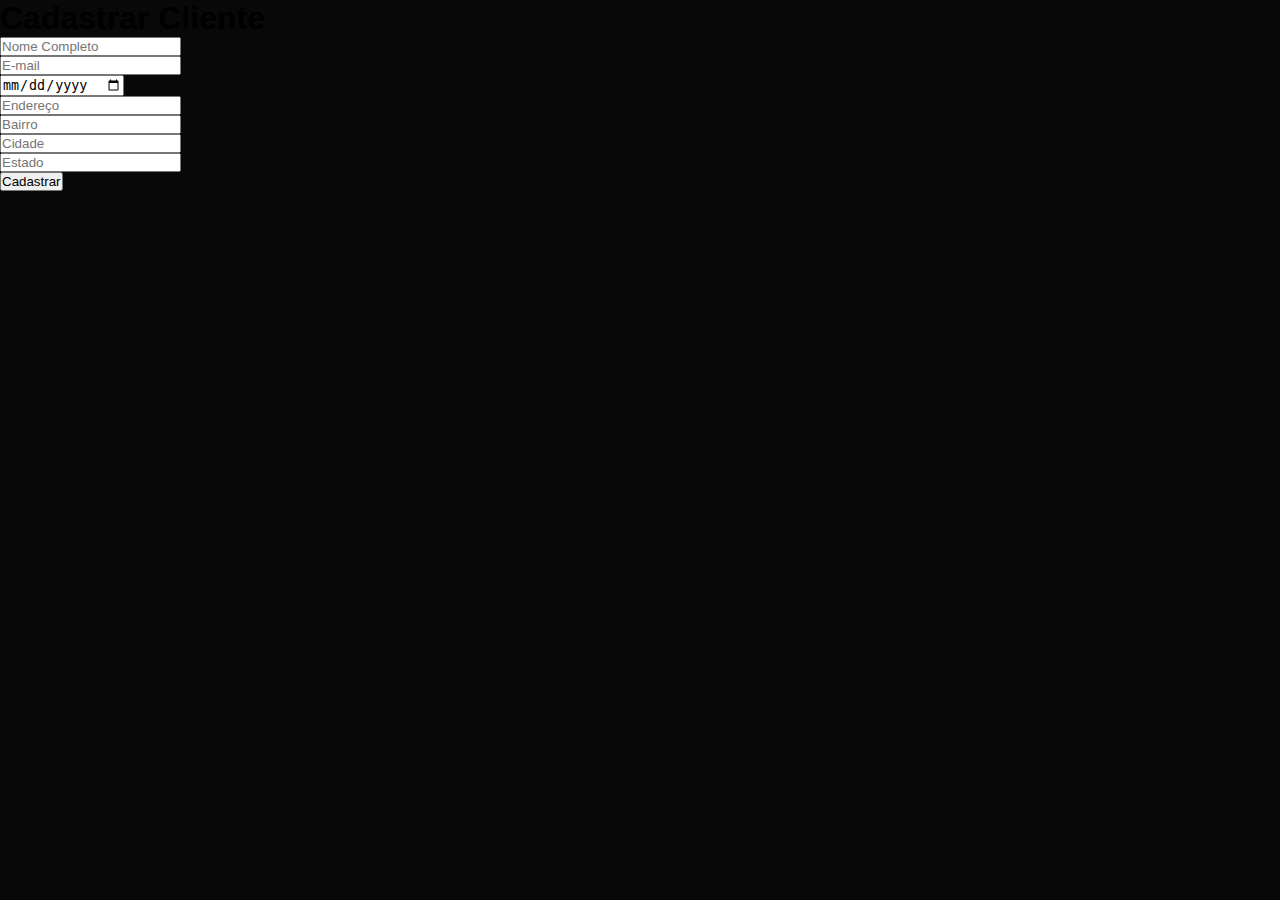
<file: cliente.html>
<!DOCTYPE html>
<html lang="en">
<head>
  <meta charset="UTF-8">
  <meta name="viewport" content="width=device-width, initial-scale=1.0">
  <title>System</title>
  <link  href="./CSS/global.css" rel="stylesheet">
  <link href="CSS/style.css" rel="stylesheet">

</head>
<body>
  <div class='container'>
    <div>

      <h1>Cadastrar Cliente</h1>
      
      <div class="idNomeCliente">
        <label id="nomeClienteLabel" for="idNomeCliente"></label>
        <input type="text" id="nomeCliente" placeholder="Nome Completo" required>
      </div>

      <div class="idEmailCliente">
        <label id="emailClienteLabel" for="idEmailCliente"></label>
        <input type="email" id="emailCliente" placeholder="E-mail" required>
      </div>

      <div class="idDataNascimentoCliente">
        <label id="dataNascimentoClienteLabel" for="idDataNascimentoCliente"></label>
        <input type="date" id="dataNascimentoCliente" placeholder="Data de Nascimento" required>
      </div>

      <div class="idEnderecoCliente">
        <label id="enderecoClienteLabel" for="idEnderecoCliente"></label>
        <input type="text" id="enderecoCliente" placeholder="Endereço" required>
      </div>

      <div class="idBairroCliente">
        <label id="bairroClienteLabel" for="idBairroCliente"></label>
        <input type="text" id="bairroCliente" placeholder="Bairro" required>
      </div>

      <div class="idCidadeCliente">
        <label id="cidadeClienteLabel" for="idCidadeCliente"></label>
        <input type="text" id="cidadeCliente" placeholder="Cidade" required>
      </div>
      
      <div class="idEstadoCliente">
        <label id="estadoClienteLabel" for="idEstadoCliente"></label>
        <input type="text" id="estadoCliente" placeholder="Estado" required>
      </div>

      <form action="login.html">
          <button type="submit" id="cadastrarClienteBotao">Cadastrar</button>
      </form>

    </div>
  </div>
</body>
</html>
</file>
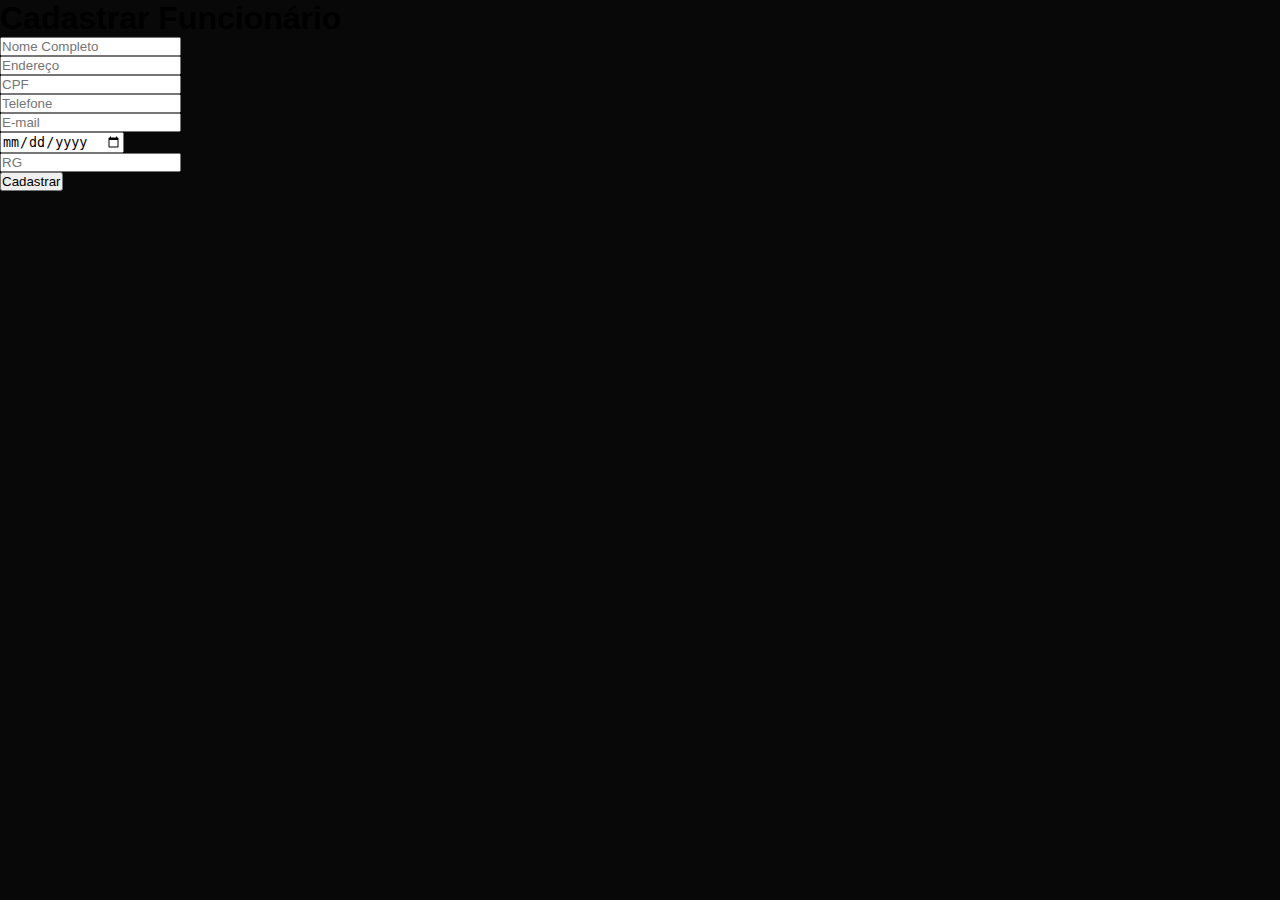
<file: funcionario.html>
<!DOCTYPE html>
<html lang="en">
<head>
  <meta charset="UTF-8">
  <meta name="viewport" content="width=device-width, initial-scale=1.0">
  <title>System</title>
  <link  href="./CSS/global.css" rel="stylesheet">
  <link href="./CSS/style.css" rel="stylesheet">

</head>
<body>
  <div class='container'>
    <div>

      <h1>Cadastrar Funcionário</h1>
      
      <div class="idNomeFuncionario">
        <label id="nomeFuncionarioLabel" for="idNomeFuncionario"></label>
        <input type="text" id="nomeFuncionario" placeholder="Nome Completo" required>
      </div>

      <div class="idEnderecoFuncionario">
        <label id="enderecoFuncionarioLabel" for="idEnderecoFuncionario"></label>
        <input type="text" id="enderecoFuncionario" placeholder="Endereço" required>
      </div>

      <div class="idCpfFuncionario">
        <label id="cpfFuncionarioLabel" for="idCpfFuncionario"></label>
        <input type="text" id="cpfFuncionario" placeholder="CPF" required>
      </div>

      <div class="idTelefoneFuncionario">
        <label id="telefoneFuncionarioLabel" for="idTelefoneFuncionario"></label>
        <input type="number" id="telefoneFuncionario" placeholder="Telefone" required>
      </div>

      <div class="idEmailFuncionario">
        <label id="emailFuncionarioLabel" for="idEmailFuncionario"></label>
        <input type="email" id="emailFuncionario" placeholder="E-mail" required>
      </div>

      <div class="idDataNascimentoFuncionario">
        <label id="dataNascimentoFuncionarioLabel" for="idDataNascimentoFuncionario"></label>
        <input type="date" id="dataNascimentoFuncionario" placeholder="Data de Nascimento" required>
      </div>

      <div class="idRgFuncionario">
        <label id="rgFuncionarioLabel" for="rgFuncionario"></label>
        <input type="number" id="rgFuncionario" placeholder="RG" required>
      </div>

      <form action="login.html">
        <button type="submit" id="cadastrarFuncionarioBotao">Cadastrar</button>
      </form>

    </div>
  </div>
</body>
</html>
</file>
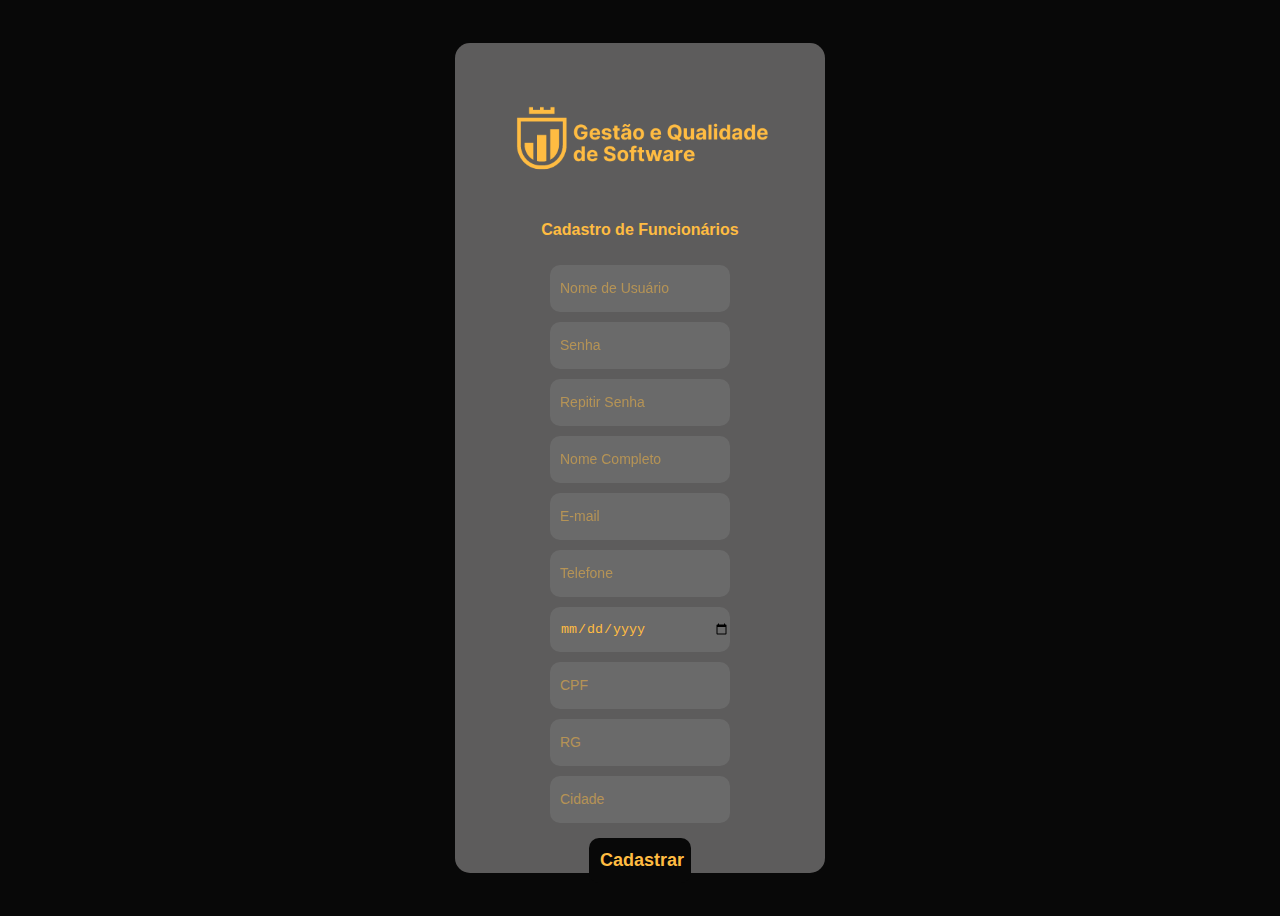
<file: funcionarios.html>
<!DOCTYPE html>
<head>
    <meta charset="UTF-8">
    <link rel="stylesheet" href="CSS/funcionariosStyle.css">
    <title>Login</title>
</head>
<body>
    <section class="area-login">
        <div class="login">
            <div>
                <img src="imagens/LOGO.png">
            </div>

            <p>Cadastro de Funcionários</p>
            
            <form method="POST">
                <input type="text" name="nomeUsuario" placeholder="Nome de Usuário" autofocus required
                id="inputUsuario">
                <input type="password" name="senha" placeholder="Senha" required
                id="inputSenha">
                <input type="password" name="repitirSenha" placeholder="Repitir Senha" required
                id="inputRepitirSenha">
                <input type="text" name="nome" placeholder="Nome Completo" required
                id="inputNome">
                <input type="email" name="email" placeholder="E-mail" required
                id="inputEmail">
                <input type="tel" name="telefone" placeholder="Telefone" required
                id="inputTelefone">
                <input type="date" name="dataNascimento" placeholder="Data de Nascimento" required
                id="inputDataNascimento">
                <input type="number" name="cpf" placeholder="CPF" required
                id="inputCpf">
                <input type="number" name="rg" placeholder="RG" required
                id="inputRg">
                <input type="text" name="cidade" placeholder="Cidade" required
                id="inputCidade">
                <input type="submit" value="Cadastrar" id="btnCadastrarFuncionario">

            </form>

        </div>
    </section>
</body>
</html>
</file>
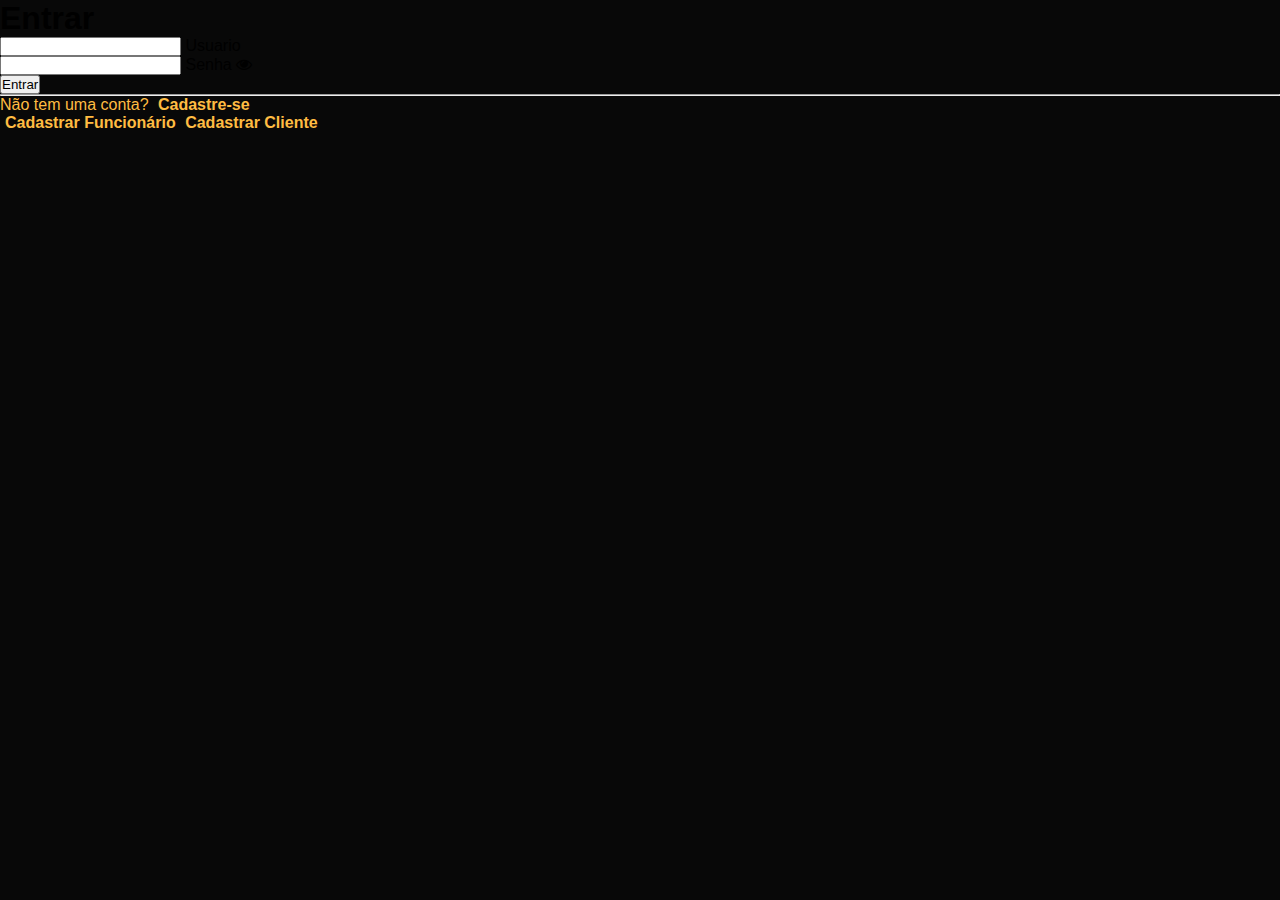
<file: login.html>
<!DOCTYPE html>
<html lang="en">
<head>
  <meta charset="UTF-8">
  <meta name="viewport" content="width=device-width, initial-scale=1.0">
  <title>System</title>
  <link  href="./CSS/global.css" rel="stylesheet">
  <link href="CSS/style.css" rel="stylesheet">

</head>
<body>
  <head>
    <link rel="stylesheet" href="https://stackpath.bootstrapcdn.com/font-awesome/4.7.0/css/font-awesome.min.css">  
    </head>
    
    <body>
    
    <div class='container'>
      <div class='card'>
        <h1> Entrar </h1>
        
        <div id='msgError'></div>
        
        <div class='label-float'>
          <input type='text' id='usuario' paceholder='' required>
          <label id='userLabel' for='usuario'>Usuario</label>
        </div>
        
        <div class='label-float'>
          <input type='password' id='senha' paceholder='' required>
          <label id='senhaLabel' for='senha'>Senha</label>
          <i class="fa fa-eye" aria-hidden="true"></i>
        </div>
        
        <div class='justify-center'>
          <button onclick='entrar()'>Entrar</button>
        </div>
        
        <div class='justify-center'>
          <hr>
        </div>
        
        <p> Não tem uma conta?
          <a href='https://cdpn.io/thicode/debug/NWdGRgK/bZrQWKdyRyQk'> Cadastre-se </a>
        </p>
        
      </div>
      </div>
    </body>

      <a href="funcionario.html">Cadastrar Funcionário</a>
      <a href="cliente.html">Cadastrar Cliente</a>

    </div>
  </div>
  <script src="login.js"></script>
</body>
</html>
</file>
<file: CSS/global.css>
:root {
    --cor-amarelo: #FFBC42;
    --cor-gelo: #DBDBDB;
    --cor-cinza-claro01: #6A6A6A;
    --cor-cinza-claro02: #C1C1C1;
    --cor-cinza: #5D5C5C;
    --preto:  #080808;
    
  }
  
*{
    margin: 0;
    padding: 0;
    box-sizing: border-box;
  }
  
 /* body {
  font-family: 'Montserrat', sans-serif;
  font-family: 'Nanum Gothic Coding', monospace;
  font-family: 'Quicksand', sans-serif;
  font: 20px ;
    color: #ffffff;*/
</file>
<file: CSS/style.css>
body{
    background-color: #080808;
    font-family: Arial, Helvetica, sans-serif;
    overflow: hidden;
}

/* centralizar e alinhar no meio da tela (100vs pega toda a tela disponivel no navegador) */
.area-login{
    display: flex;
    justify-content: center;
    align-items: center;
    height: 100vh;
}

/* cor de fundo do formulário, definição de tamanho e circulação da borda, e campos em modo coluna */
.login{
    display: flex;
    flex-direction: column;
    align-items: center;
    background-color: #5D5C5C;
    width: 300px;
    height: 300px;
    padding: 35px;
    border-radius: 15px;
}

/* campos de usuário e senha em formato coluna centralizados no meio da tela */
.login form{
    display: flex;
    width: 60%;
    flex-direction: column;
}

/* cor das letras digitadas, circulação das bordas e cor de fundo dela nos campos Usuário e Senha */
.login input{
    margin-top: 10px;
    background-color: #6A6A6A;
    padding-left: 10px;
    color: #FFBC42;
    border: none;
    height: 45px;
    outline: none;
    border-radius: 10px;
}
 
.login img{
    width: 350px;
    height: auto;
}

/* estilização do olho de Mostrar/Ocultar senha */
/* OBS: quando muda o tamanho da tela o olho muda de local. Falta arrumar. */
.login form img{
    position: absolute;
    width: 20px;
    height: 15px;
    cursor: pointer;
    left: 53%;
    top: 52%;
}

/* edição dos textos pre estabelicidos dentro do campos de usuário e senha */
.login input::placeholder{
    color: #FFBC42;
    opacity: 0.5;
    font-size: 14px;
}

/* edição do botão */
.login form [type="submit"]{
    display: block;
    background-color: #080808;
    font-size: 18px;
    font-weight: bold;
    width: 90px;
    cursor: pointer;
    margin: 0 auto;
    margin-top: 15px;
}

/* cor do texto Cadastrar */
p{
    color: #FFBC42;
}

/* edição do texto Funcionário */
a{
    color: #FFBC42;
    text-decoration: none;
    margin-left: 5px;
    font-weight: bold;
}
</file>
<file: CSS/funcionariosStyle.css>
body{
    background-color: #080808;
    font-family: Arial, Helvetica, sans-serif;
    overflow: hidden;
}

/* centralizar e alinhar no meio da tela (100vs pega toda a tela disponivel no navegador) */
.area-login{
    display: flex;
    justify-content: center;
    align-items: center;
    height: 100vh;
}

/* cor de fundo do formulário, definição de tamanho e circulação da borda, e campos em modo coluna */
.login{
    display: flex;
    flex-direction: column;
    align-items: center;
    background-color: #5D5C5C;
    width: 300px;
    height: 760px;
    padding: 35px;
    border-radius: 15px;
}

/* campos de usuário e senha em formato coluna centralizados no meio da tela */
.login form{
    display: flex;
    width: 60%;
    flex-direction: column;
}

/* cor das letras digitadas, circulação das bordas e cor de fundo dela nos campos Usuário e Senha */
.login input{
    margin-top: 10px;
    background-color: #6A6A6A;
    padding-left: 10px;
    color: #FFBC42;
    border: none;
    height: 45px;
    outline: none;
    border-radius: 10px;
}
 
.login img{
    width: 350px;
    height: auto;
}

/* edição dos textos pre estabelicidos dentro do campos de usuário e senha */
.login input::placeholder{
    color: #FFBC42;
    opacity: 0.5;
    font-size: 14px;
}

/* edição do botão */
.login form [type="submit"]{
    display: block;
    background-color: #080808;
    font-size: 18px;
    font-weight: bold;
    width: 102px;
    cursor: pointer;
    margin: 0 auto;
    margin-top: 15px;
}

/* edição do texto Cadastro de Funcioários */
p{
    color: #FFBC42;
    font-weight: bold;
}
</file>
